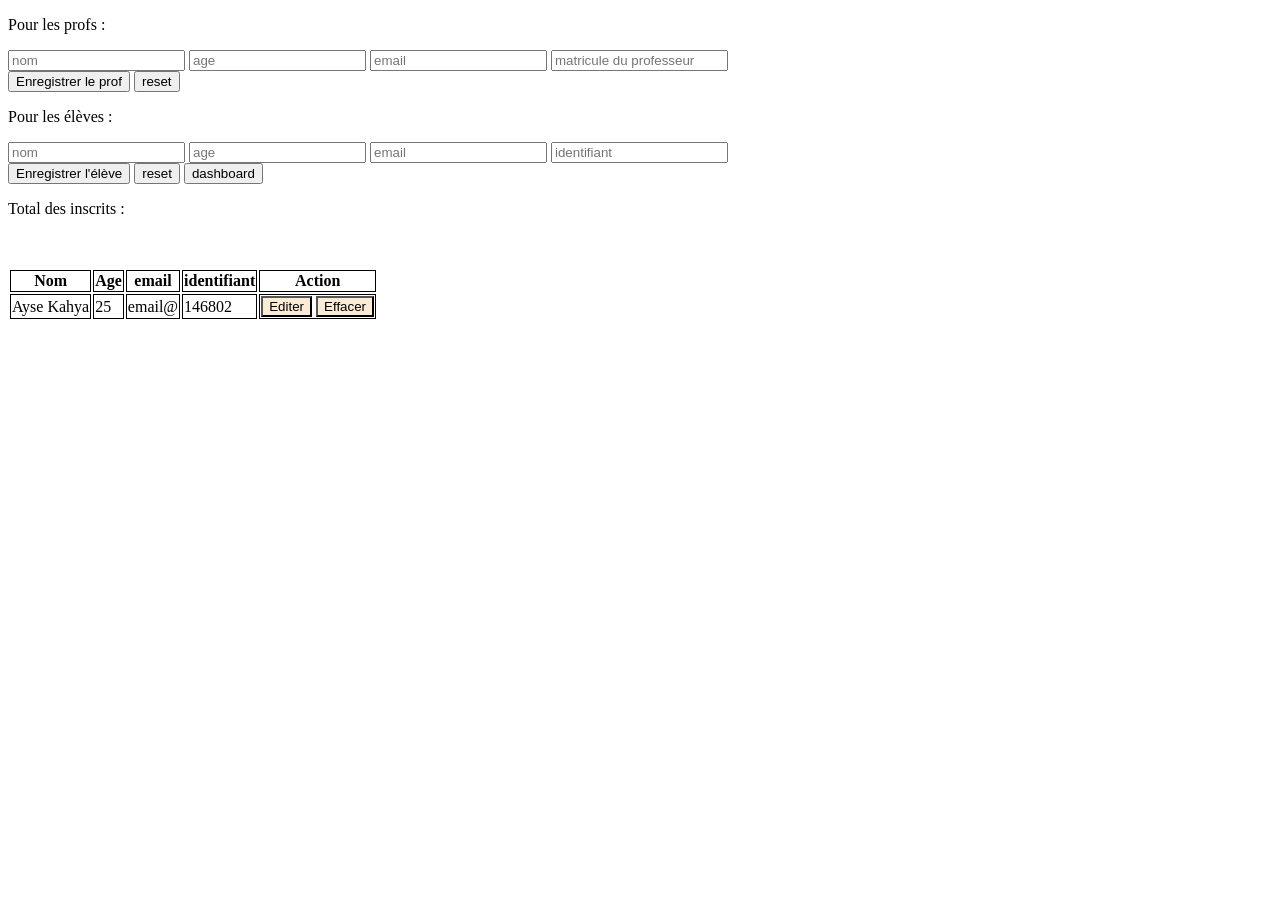
<file: index.html>
<!DOCTYPE html>
<html lang="en">
<head>
  <meta charset="UTF-8">
  <meta name="viewport" content="width=device-width, initial-scale=1.0">
  <link rel="stylesheet" href="style.css">
  <title>Document</title>
</head>
<body>
  <form>
    <p>Pour les profs : </p>
    <input placeholder="nom" type="text" id="nom1" name="nom">
    <input placeholder="age" type="text" id="age1" name="age">
    <input placeholder="email" type="text" id="email1" name="email">
    <input placeholder="matricule du professeur" type="text" id="identifiant1" name="identifiant">
  </form>
  <button id="enregistrerProf"> Enregistrer le prof</button>
  <button id="reset"> reset</button>

  <form>
    <p>Pour les élèves : </p>
    <input placeholder="nom" type="text" id="nom2" name="nom">
    <input placeholder="age" type="text" id="age2" name="age">
    <input placeholder="email" type="text" id="email2" name="email">
    <input placeholder="identifiant" type="text" id="identifiant2" name="identifiant">
  </form>
  <button id="enregistrerEleve"> Enregistrer l'élève</button>
  <button id="reset"> reset</button>

  <button id="dashboard"> dashboard</button>
  <p> Total des inscrits : </p>


  <table>
    <tr>
      <th>Nom</th>
      <th>Age</th>
      <th>email</th>
      <th>identifiant</th>
      <th>Action</th>
    </tr>
    <tr>
      <td>Ayse Kahya</td>
      <td>25</td>
      <td>email@</td>
      <td>146802</td>
      <td>
        <button id="bouton_editer">Editer</button>
        <button id="bouton_effacer">Effacer</button>
      </td>
    </tr>
  </table>
  
</body>
<script src="script.js"></script>
</html>
</file>
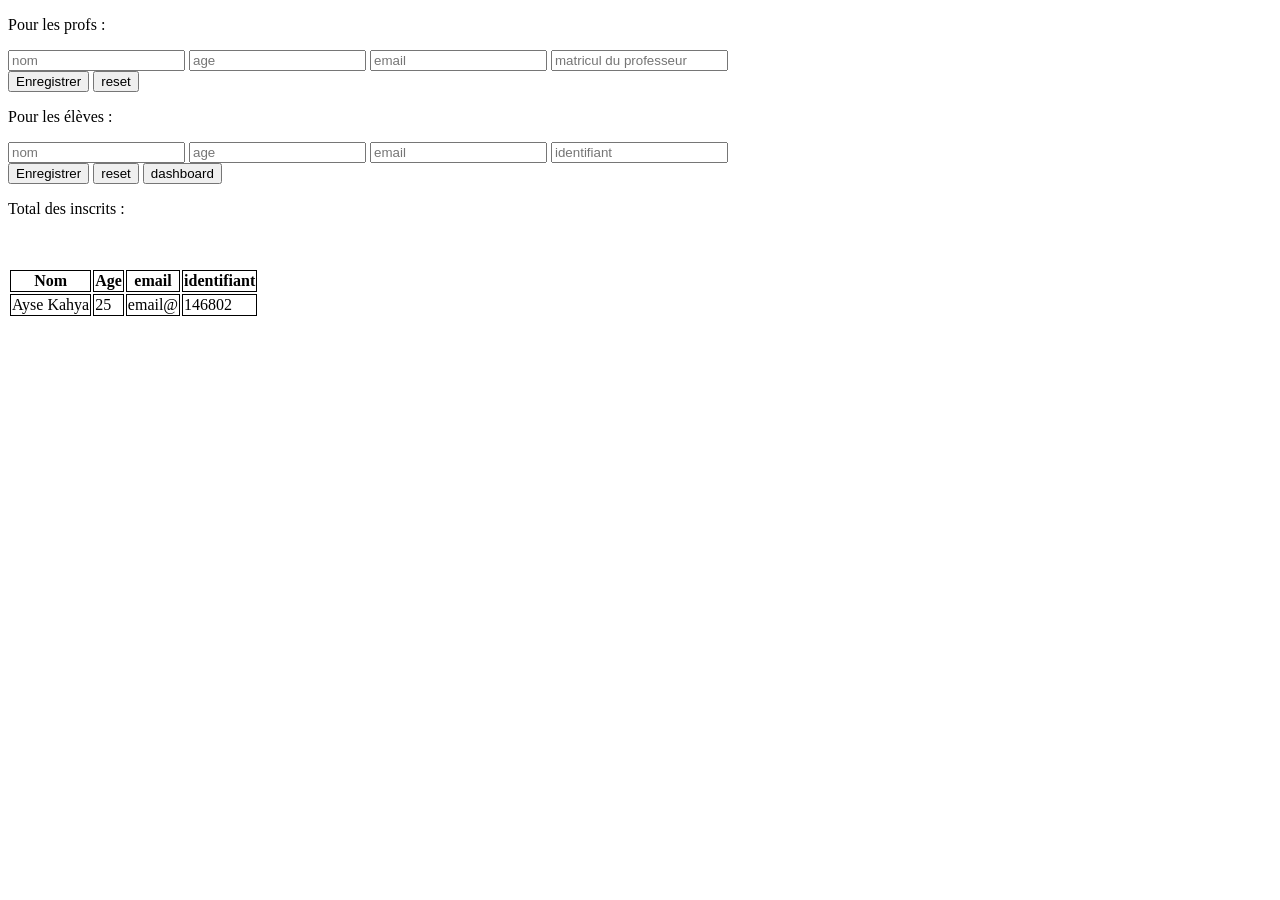
<file: KAHYA AYSE exercice CRUD/index.html>
<!DOCTYPE html>
<html lang="en">
<head>
  <meta charset="UTF-8">
  <meta name="viewport" content="width=device-width, initial-scale=1.0">
  <link rel="stylesheet" href="style.css">
  <title>Document</title>
</head>
<body>
  <form>
    <p>Pour les profs : </p>
    <input placeholder="nom" type="text" id="nom" name="nom">
    <input placeholder="age" type="text" id="age" name="age">
    <input placeholder="email" type="text" id="email" name="email">
    <input placeholder="matricul du professeur" type="text" id="identifiant" name="identifiant">
  </form>
  <button id="enregistrer"> Enregistrer</button>
  <button id="reset"> reset</button>

  <form>
    <p>Pour les élèves : </p>
    <input placeholder="nom" type="text" id="nom" name="nom">
    <input placeholder="age" type="text" id="age" name="age">
    <input placeholder="email" type="text" id="email" name="email">
    <input placeholder="identifiant" type="text" id="identifiant" name="identifiant">
  </form>
  <button id="enregistrer"> Enregistrer</button>
  <button id="reset"> reset</button>

  <button id="dashboard"> dashboard</button>
  <p> Total des inscrits : </p>


  <table>
    <tr>
      <th>Nom</th>
      <th>Age</th>
      <th>email</th>
      <th>identifiant</th>
    </tr>
    <tr>
      <td>Ayse Kahya</td>
      <td>25</td>
      <td>email@</td>
      <td>146802</td>
    </tr>
  </table>
  
</body>
<script src="script.js"></script>
</html>
</file>
<file: style.css>
table{
  margin-top:50px;
}

td, th{
  border: 1px solid black;
  border-collapse: collapse;
}

#bouton_effacer, #bouton_editer{
  background: none;
  background-color: antiquewhite;
}
</file>
<file: KAHYA AYSE exercice CRUD/style.css>
table{
  margin-top:50px;
}

td, th{
  border: 1px solid black;
  border-collapse: collapse;
}
</file>
